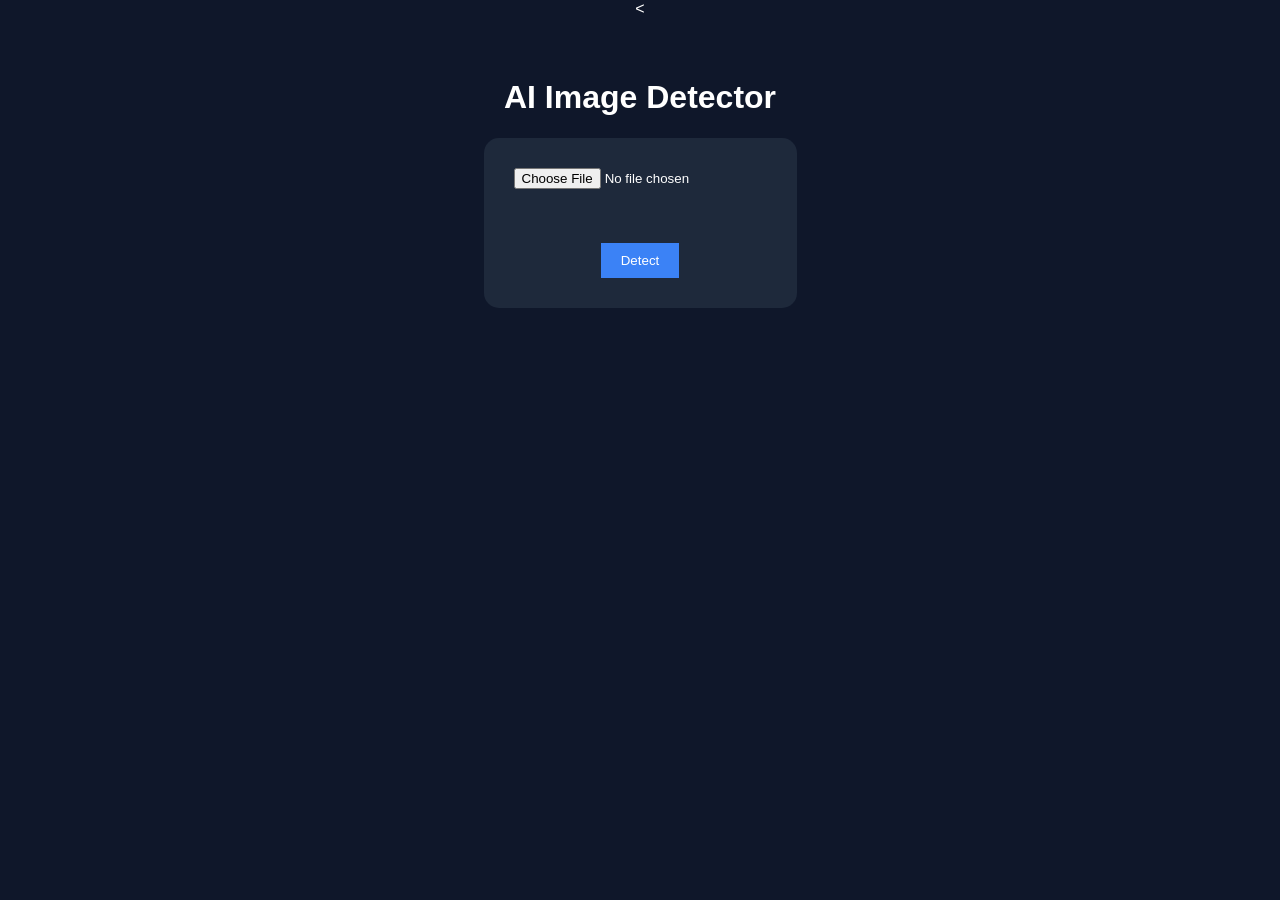
<file: templates/index.html>
<<!DOCTYPE html>
<html>
<head>
    <title>AI Image Detector</title>
    <style>
        body {
            margin: 0;
            font-family: Arial;
            background: #0f172a;
            color: white;
            text-align: center;
        }

        .container {
            padding: 40px;
        }

        .card {
            background: #1e293b;
            padding: 30px;
            border-radius: 15px;
            display: inline-block;
        }

        button {
            padding: 10px 20px;
            background: #3b82f6;
            border: none;
            color: white;
            cursor: pointer;
        }

        #preview {
            width: 250px;
            display: none;
            margin-top: 20px;
        }

        .result-box {
            margin-top: 20px;
            padding: 20px;
            border-radius: 10px;
        }

        .real { background: green; }
        .ai { background: red; }
        .uncertain { background: orange; }
    </style>
</head>

<body>

<div class="container">

    <h1>AI Image Detector</h1>

    <div class="card">

        <input type="file" id="imageInput" onchange="previewImage(event)">

        <br><br>

        <img id="preview">

        <br><br>

        <button onclick="upload()">Detect</button>

    </div>

    <div id="result" class="result-box"></div>

</div>

<script>

function previewImage(event) {
    const img = document.getElementById("preview");
    img.src = URL.createObjectURL(event.target.files[0]);
    img.style.display = "block";
}

async function upload() {
    const file = document.getElementById("imageInput").files[0];

    if (!file) {
        alert("Select image");
        return;
    }

    let formData = new FormData();
    formData.append("file", file);

    let res = await fetch("/detect", {
        method: "POST",
        body: formData
    });

    let data = await res.json();

    let resultDiv = document.getElementById("result");

    resultDiv.className = "result-box";

    if (data.label === "AI Generated") resultDiv.classList.add("ai");
    else if (data.label === "Real Image") resultDiv.classList.add("real");
    else resultDiv.classList.add("uncertain");

    resultDiv.innerHTML = `
        <h2>${data.label}</h2>
        <p>${data.confidence}%</p>
        <p>${data.analysis}</p>
        <img src="data:image/jpeg;base64,${data.heatmap}" width="250"/>
    `;
}

</script>

</body>
</html>
</file>
